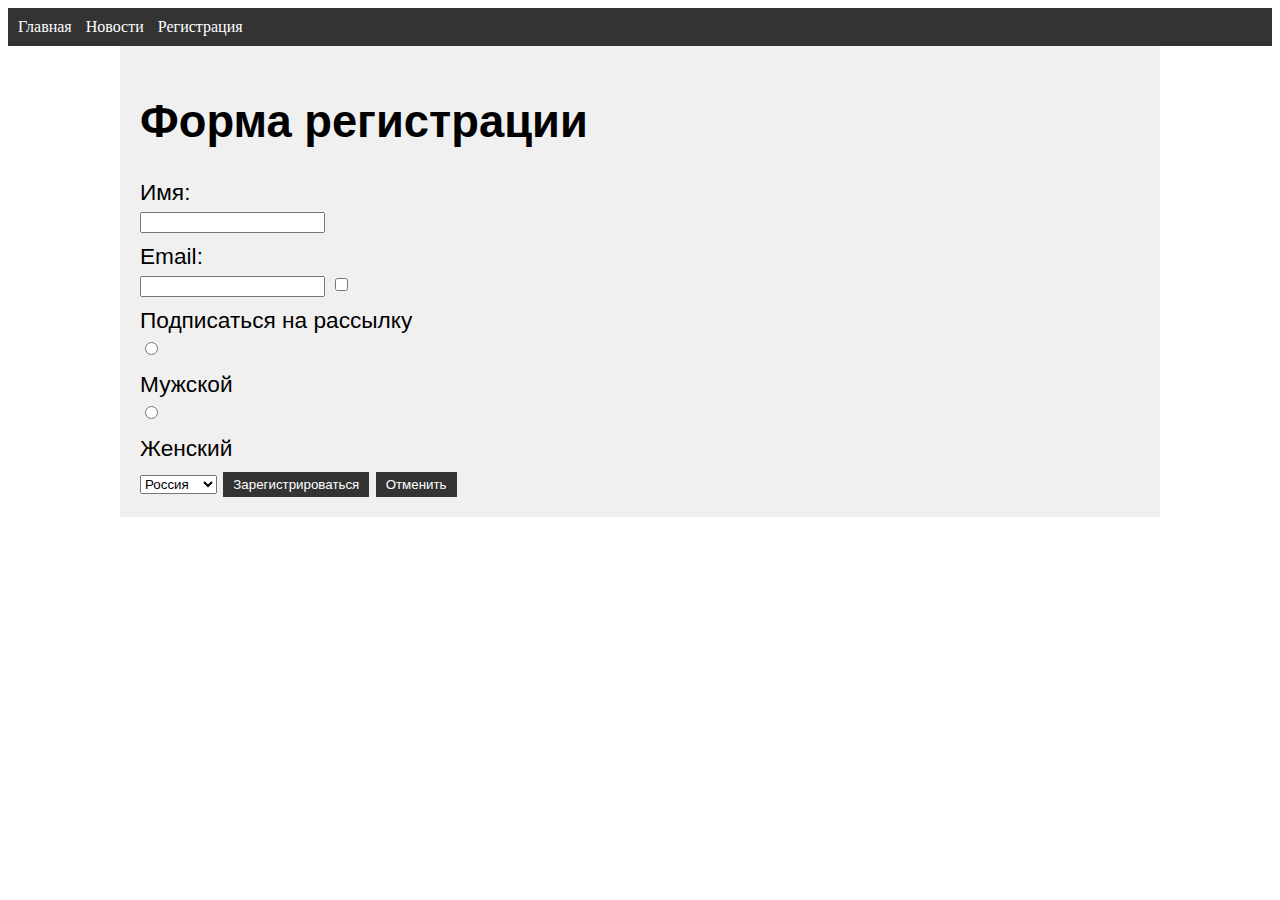
<file: registration.html>
<!DOCTYPE html>
<html lang="en">
<head>
    <meta charset="UTF-8">
    <meta http-equiv="X-UA-Compatible" content="IE=edge">
    <meta name="viewport" content="width=device-width, initial-scale=1.0">
    <title>Регистрация</title>
    <link rel="stylesheet" href="styles.css">
</head>
<body>
    <header>
        <nav>
            <a href="index.html">Главная</a>
            <a href="news.html">Новости</a>
            <a href="registration.html">Регистрация</a>
        </nav>
    </header>
    <div class="main-wrapper">
        <h1>Форма регистрации</h1>
        <form>
            <label for="name">Имя:</label>
            <input type="text" id="name" name="name" required>

            <label for="email">Email:</label>
            <input type="email" id="email" name="email" required>

            <input type="checkbox" id="subscribe" name="subscribe">
            <label for="subscribe">Подписаться на рассылку</label>

            <input type="radio" id="male" name="gender" value="male">
            <label for="male">Мужской</label>
            <input type="radio" id="female" name="gender" value="female">
            <label for="female">Женский</label>

            <select id="country" name="country">
                <option value="ru">Россия</option>
                <option value="fr">Франция</option>
            </select>

            <button type="submit">Зарегистрироваться</button>
            <button type="reset">Отменить</button>
        </form>
    </div>
</body>
</html>
</file>
<file: styles.css>
.body {
    margin: 0;
    padding: 0;
    font-family: Arial, sans-serif;
    
}

header {
    background-color: #333;
    color: #fff;
    padding: 10px;
}

nav a {
    color: #fff;
    text-decoration: none;
    margin-right: 10px;
}

.main-wrapper {
    width: 1000px;
    margin: 0 auto;
    padding: 20px;
    background-color: #f0f0f0;
    font-size: 17pt;
    font-family:'Trebuchet MS', 'Lucida Sans Unicode', 'Lucida Grande', 'Lucida Sans', Arial, sans-serif
}
.h1{
    font-size: 20pt;
}

form {
    margin-top: 20px;
}

label {
    display: block;
    margin-top: 10px;
}

input, select {
    margin-top: 5px;
}

button {
    margin-top: 10px;

padding: 5px 10px;
    background-color: #333;
    color: #fff;
    border: none;
    cursor: pointer;
}

button:hover {
    background-color: #555;
}
</file>
